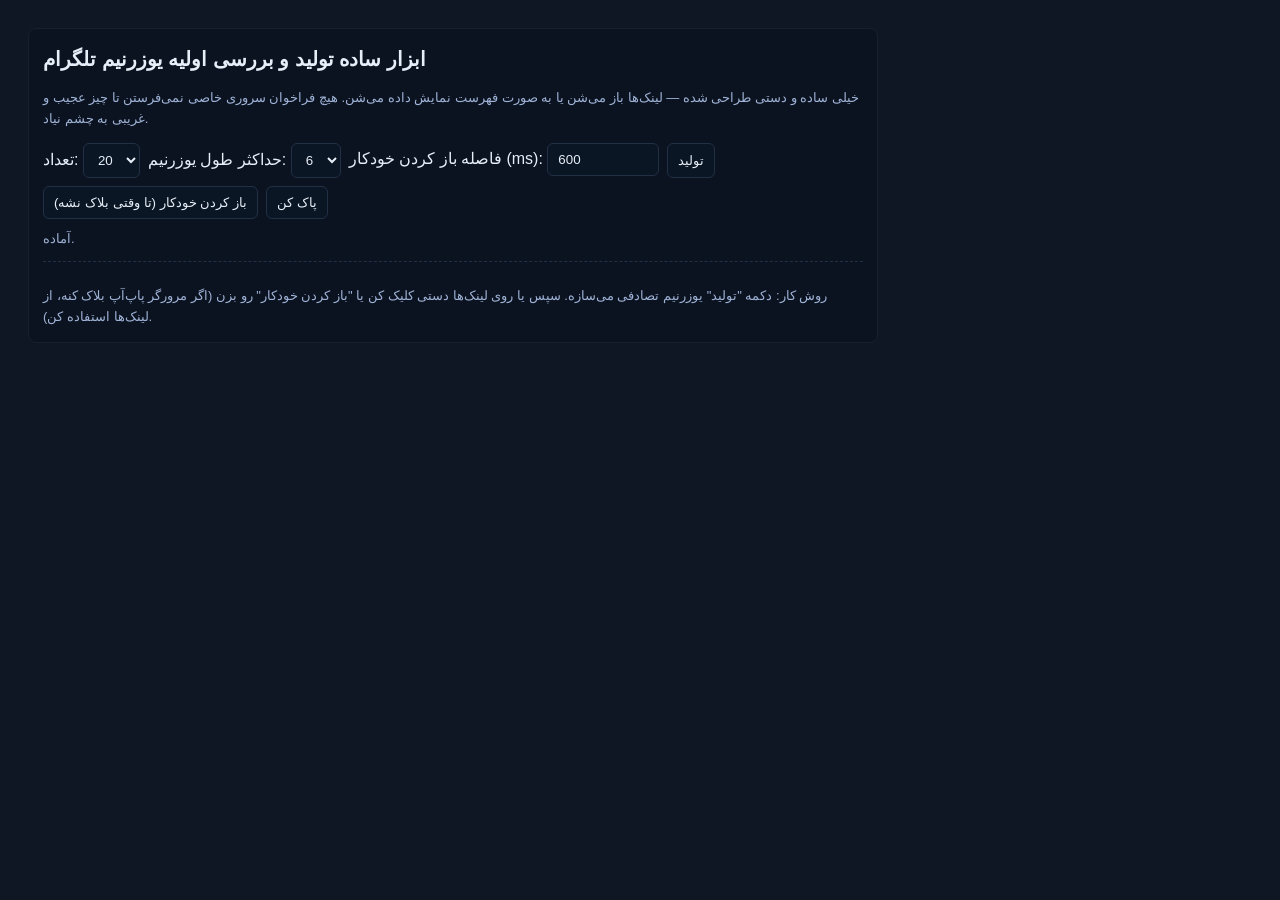
<file: Index.html>
<!doctype html>
<html lang="fa">
<head>
<meta charset="utf-8" />
<meta name="viewport" content="width=device-width,initial-scale=1" />
<title>بررسی سریع یوزرنیم‌های تلگرام </title>
<style>
  body{font-family: Tahoma, Arial; background:#0f1724; color:#e6eef8; padding:20px; line-height:1.6}
  h1{font-size:20px; margin:0 0 10px}
  .box{background:#0b1220; border:1px solid #172030; padding:14px; border-radius:8px; max-width:820px}
  .controls{display:flex; gap:8px; flex-wrap:wrap; margin-bottom:10px}
  input,select,button{padding:8px 10px; border-radius:6px; border:1px solid #223046; background:#0b1624; color:#e6eef8}
  button{cursor:pointer}
  .list{margin-top:12px; max-height:420px; overflow:auto; border-top:1px dashed #223046; padding-top:10px}
  .item{padding:6px 8px; border-radius:6px; margin-bottom:6px; background:#07121a; display:flex; justify-content:space-between; align-items:center}
  .small{font-size:13px; color:#9fb3d6}
  a.link{color:#7ee0a7; text-decoration:none}
  .badge{font-size:12px; padding:4px 8px; border-radius:999px; background:#172a22; color:#bfe5c8; border:1px solid #234732}
  footer{margin-top:14px; font-size:13px; color:#9fb3d6}
</style>
</head>
<body>
<div class="box">
  <h1>ابزار ساده تولید و بررسی اولیه یوزرنیم تلگرام</h1>
  <p class="small">خیلی ساده و دستی طراحی شده — لینک‌ها باز می‌شن یا به صورت فهرست نمایش داده می‌شن. هیچ فراخوان سروری خاصی نمی‌فرستن تا چیز عجیب و غریبی به چشم نیاد.</p>

  <div class="controls">
    <label>تعداد:
      <select id="count">
        <option>5</option><option>10</option><option selected>20</option><option>50</option>
      </select>
    </label>

    <label>حداکثر طول یوزرنیم:
      <select id="length">
        <option>5</option><option selected>6</option><option>7</option><option>8</option>
      </select>
    </label>

    <label>فاصله باز کردن خودکار (ms):
      <input id="delay" type="number" value="600" style="width:90px"/>
    </label>

    <button id="gen">تولید</button>
    <button id="openAll">باز کردن خودکار (تا وقتی بلاک نشه)</button>
    <button id="clear">پاک کن</button>
  </div>

  <div id="status" class="small">آماده.</div>

  <div class="list" id="list"></div>

  <footer>روش کار: دکمه "تولید" یوزرنیم تصادفی می‌سازه. سپس یا روی لینک‌ها دستی کلیک کن یا "باز کردن خودکار" رو بزن (اگر مرورگر پاپ‌آپ بلاک کنه، از لینک‌ها استفاده کن).</footer>
</div>

<script>
(function(){
  const letters = 'qwertyuiopasdfghjklzxcvbnm';
  const chars = 'qwertyuiopasdfghjklzxcvbnm_0123456789';
  const genBtn = document.getElementById('gen');
  const openBtn = document.getElementById('openAll');
  const clearBtn = document.getElementById('clear');
  const listEl = document.getElementById('list');
  const status = document.getElementById('status');

  function randFrom(s){ return s[Math.floor(Math.random()*s.length)]; }

  function genOne(len){
    let s = randFrom(letters);
    for(let i=1;i<len;i++){
      s += randFrom(chars);
    }
    return s;
  }

  function makeList(count, len){
    const arr = [];
    for(let i=0;i<count;i++){
      arr.push(genOne(len));
    }
    return arr;
  }

  function render(arr){
    listEl.innerHTML = '';
    arr.forEach(u=>{
      const it = document.createElement('div');
      it.className = 'item';
      it.innerHTML = `<div><strong>${u}</strong> <span class="small"> — https://t.me/${u}</span></div>
                      <div style="display:flex;gap:8px;align-items:center">
                        <a class="link" href="https://t.me/${u}" target="_blank" rel="noopener noreferrer">باز کردن</a>
                        <span class="badge">کپی</span>
                      </div>`;
      const badge = it.querySelector('.badge');
      badge.addEventListener('click', ()=> {
        navigator.clipboard && navigator.clipboard.writeText(u).then(()=> {
          badge.textContent = 'کپی شد';
          setTimeout(()=> badge.textContent = 'کپی',700);
        }).catch(()=>{ badge.textContent = 'خطا'; setTimeout(()=> badge.textContent = 'کپی',700);});
      });
      listEl.appendChild(it);
    });
  }

  genBtn.addEventListener('click', ()=> {
    const count = parseInt(document.getElementById('count').value,10);
    const len = parseInt(document.getElementById('length').value,10);
    status.textContent = 'در حال تولید...';
    const arr = makeList(count,len);
    render(arr);
    status.textContent = `تولید شد: ${arr.length} نام`;
  });

  clearBtn.addEventListener('click', ()=> {
    listEl.innerHTML = '';
    status.textContent = 'پاک شد.';
  });

  openBtn.addEventListener('click', ()=> {
    const delay = parseInt(document.getElementById('delay').value,10) || 600;
    const items = Array.from(listEl.querySelectorAll('.item strong')).map(el=>el.textContent);
    if(!items.length){ status.textContent = 'اول تولید کن.'; return; }
    status.textContent = 'شروع باز کردن... اگر مرورگر پاپ‌آپ بلاک کنه، از لینک‌ها استفاده کن.';
    // باز کردن با تأخیر تا مرورگر کمتر بلاک کنه:
    items.forEach((u,i)=>{
      setTimeout(()=>{
        try{
          window.open('https://t.me/' + u, '_blank', 'noopener');
        }catch(e){}
        // اگر باز نشد، کاربر میتونه دستی کلیک کنه
      }, i * delay);
    });
  });

})();
</script>
</body>
</html>
</file>
